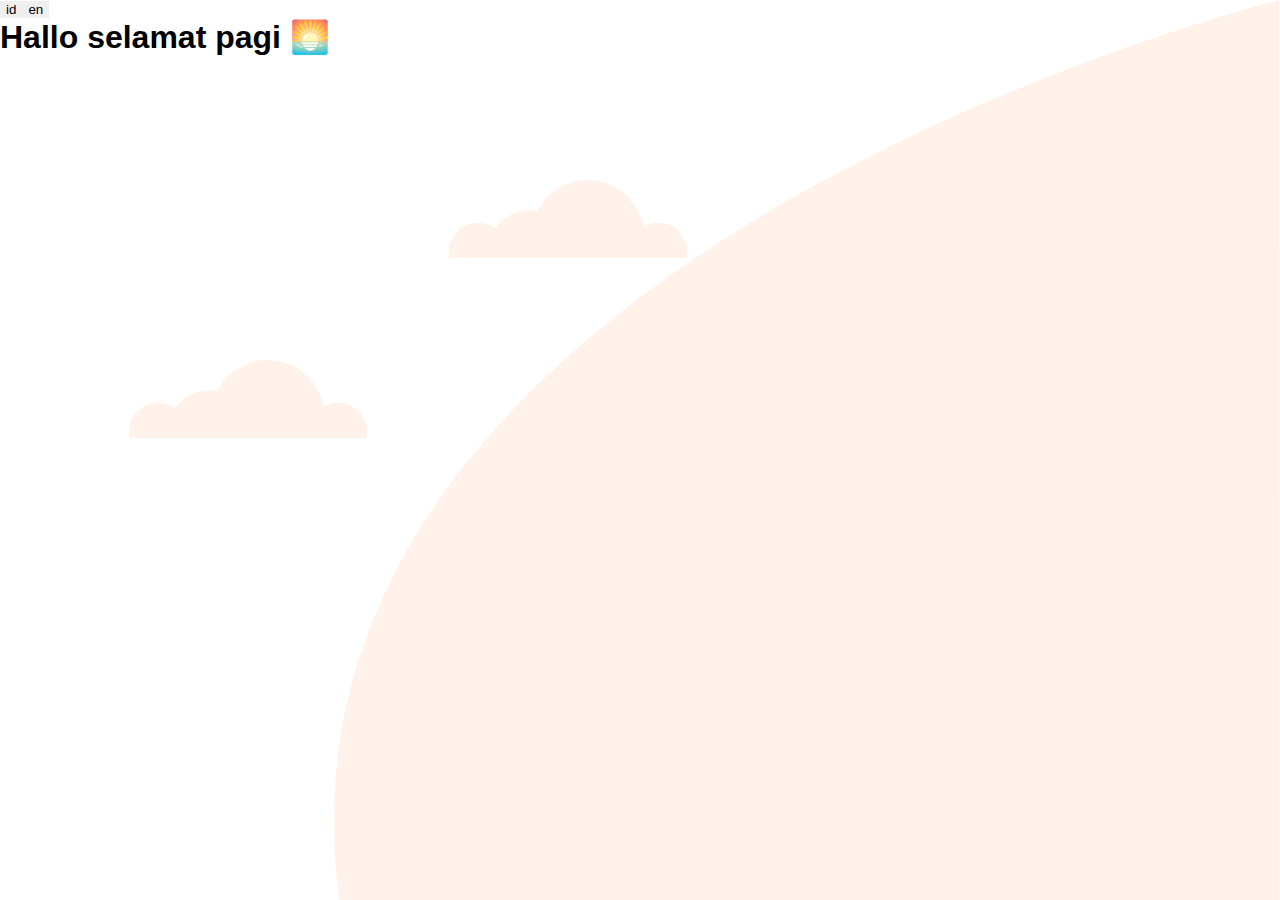
<file: about.html>
<!DOCTYPE html><html><head><link href="https://fonts.googleapis.com/css2?family=Montserrat:wght@700&amp;family=Open+Sans:ital@0;1&amp;display=swap" rel="stylesheet"/><meta name="viewport" content="width=device-width, initial-scale=1.0"/><meta charSet="utf-8"/><meta name="viewport" content="width=device-width"/><meta name="next-head-count" content="2"/><link rel="preload" href="/_next/static/css/3ffc69303fbd14c21d2c.css" as="style"/><link rel="stylesheet" href="/_next/static/css/3ffc69303fbd14c21d2c.css"/><link rel="preload" href="/_next/static/rfWvTqkEAc4q_BCmYdDC0/pages/_app.js" as="script"/><link rel="preload" href="/_next/static/rfWvTqkEAc4q_BCmYdDC0/pages/about.js" as="script"/><link rel="preload" href="/_next/static/runtime/webpack-c212667a5f965e81e004.js" as="script"/><link rel="preload" href="/_next/static/chunks/framework.4dd1003cc9c949c7fcd3.js" as="script"/><link rel="preload" href="/_next/static/chunks/4f0efa7750e5d190da2ebb359e845aef907a9e03.b01e96f45f53cf6063cc.js" as="script"/><link rel="preload" href="/_next/static/runtime/main-844f99ebe8b69925070b.js" as="script"/></head><body><div id="__next"><div><button>id</button><button>en</button><h1>Hallo selamat pagi 🌅</h1></div></div><script id="__NEXT_DATA__" type="application/json">{"props":{"pageProps":{}},"page":"/about","query":{},"buildId":"rfWvTqkEAc4q_BCmYdDC0","nextExport":true,"autoExport":true,"isFallback":false}</script><script nomodule="" src="/_next/static/runtime/polyfills-788a592a52ba46c11fcc.js"></script><script async="" data-next-page="/_app" src="/_next/static/rfWvTqkEAc4q_BCmYdDC0/pages/_app.js"></script><script async="" data-next-page="/about" src="/_next/static/rfWvTqkEAc4q_BCmYdDC0/pages/about.js"></script><script src="/_next/static/runtime/webpack-c212667a5f965e81e004.js" async=""></script><script src="/_next/static/chunks/framework.4dd1003cc9c949c7fcd3.js" async=""></script><script src="/_next/static/chunks/4f0efa7750e5d190da2ebb359e845aef907a9e03.b01e96f45f53cf6063cc.js" async=""></script><script src="/_next/static/runtime/main-844f99ebe8b69925070b.js" async=""></script><script src="/_next/static/rfWvTqkEAc4q_BCmYdDC0/_buildManifest.js" async=""></script><script src="/_next/static/rfWvTqkEAc4q_BCmYdDC0/_ssgManifest.js" async=""></script></body></html>
</file>
<file: _next/static/css/3ffc69303fbd14c21d2c.css>
* {
	transition: all .25s ease-in-out
}

body,
html {
	padding: 0;
	margin: 0;
	font-family: -apple-system, BlinkMacSystemFont, Segoe UI, Roboto, Oxygen, Ubuntu, Cantarell, Fira Sans, Droid Sans, Helvetica Neue, sans-serif;
	position: relative
}

select {
	-webkit-appearance: none;
	-moz-appearance: none;
	appearance: none
}

body {
	background-image: url(/img/element_3.svg);
	background-repeat: no-repeat;
	background-position: 100% 0;
	position: relative
}

body:before {
	top: 20vh;
	left: 35%
}

body:after,
body:before {
	content: "";
	position: absolute;
	width: 240px;
	height: 120px;
	background-image: url(/img/cloud-red.svg);
	background-size: contain;
	background-repeat: no-repeat
}

body:after {
	top: 40vh;
	left: 10%;
	z-index: -1
}

* {
	box-sizing: border-box
}

h1,
h2,
h3,
h4,
h5,
h6,
p {
	margin: 0
}

button {
	border: none;
	cursor: pointer
}

a {
	text-decoration: none;
	color: unset;
	font-family: Open Sans, sans-serif
}

section {
	padding: 48px 96px;
	margin-bottom: 32px
}

section h1.title {
	font-size: 4em;
	color: #3e3e3e;
	position: relative;
	margin-bottom: 56px
}

section h1.title:after {
	content: "";
	width: 160px;
	height: 6px;
	border-radius: 4px;
	background-color: #ee3359;
	position: absolute;
	left: 0;
	bottom: -16px
}

.header {
    width: 100%;
	height: 100px;
	justify-content: space-between;
	position: fixed;
	padding: 0 92px;
    z-index: 99;
    background: white;
}

.brand,
.header {
	display: flex;
	align-items: center
}

.brand {
	color: #2047a8;
	font-family: Montserrat, sans-serif;
	font-weight: 700
}

.header .brand span {
	font-family: Open Sans, sans-serif;
	font-weight: 700;
	font-style: italic;
	color: #d52425;
	margin-left: 4px
}

.header .brand img {
	width: 40px;
	height: 40px;
	-o-object-fit: contain;
	object-fit: contain;
	margin-right: 16px
}

.header nav {
	display: flex;
	justify-content: center;
	position: absolute;
	top: 50%;
	left: 50%;
	transform: translate(-50%, -50%)
}

.header .hamburger {
	display: none
}

.header nav a {
	margin: 0 24px;
	cursor: pointer
}

.btn {
	padding: 16px 32px;
	border-radius: 8px;
	color: #fff;
	font-weight: 700;
	font-family: Montserrat, sans-serif
}

.btn.orange {
	background-color: #f97f34
}

.btn.blue {
	background-color: #3a4aa1
}

.header .right select {
	margin-right: 24px;
	border: none;
	background-color: transparent;
	outline: none;
	padding: 16px 8px;
	font-size: 1em;
	font-weight: 700
}

.hero {
	min-height: calc(100vh - 300px);
	padding: 0 96px;
	display: flex;
	flex-direction: column;
	justify-content: flex-end;
    position: relative;
}
.jarak {
    height: 100px;
}

.hero-content {
	justify-content: space-between;
	align-items: flex-end
}

.hero-banner {
	flex: 1 1;
	color: #3e3e3e;
	padding-bottom: 48px;
	z-index: 2;
}

.hero-banner h1 {
	font-size: 4.2em
}

.hero-banner h3 {
	font-size: 3.2em
}

.hero-image {
	height: 250px;
	width: 250px;
	position: absolute;
	top: 20%;
	right: 100px;
	z-index: -1;
}

.hero-image>.globe {
	width: 100%;
	height: 100%;
	-o-object-fit: cover;
	object-fit: cover
}

.hero-image>.cloud_1 {
	position: absolute;
	top: 30%!important;
	left: 60%!important
}

.hero-image>.cloud_2 {
	position: absolute;
	top: 0!important;
	left: -50%!important;
	bottom: -45px!important;
	right: -90px!important
}

.hero-image>.cloud_3 {
	right: 80px
}

.hero-image>.airplane,
.hero-image>.cloud_3 {
	position: absolute;
	top: unset!important;
	left: unset!important;
	bottom: 15px!important
}

.hero-image>.airplane {
	right: -10%!important;
	bottom: 5%!important
}

.hero-resi {
	margin: 32px 0 56px
}

.hero-resi span {
	position: relative
}

.hero-resi span:before {
	content: "";
	height: 5px;
	width: 20px;
	border-radius: 3px;
	background-color: #ee3359;
	position: absolute;
	top: 50%;
	transform: translateY(-50%)
}

.hero-resi span a {
	color: #f7a2b3;
	margin-left: 32px
}

.resi-input {
	width: 75%;
	padding: 12px;
	border-radius: 10px;
	box-shadow: 5px 5px 20px #f7dccb;
	display: flex;
	align-items: center;
	margin-bottom: 16px;
	background-color: #fff
}

.resi-input * {
	font-size: 1.4em
}

.resi-input input {
	flex: 1 1;
	outline: none;
	border: none;
	padding: 16px 32px;
	letter-spacing: 1.3px
}

.resi-input input::-moz-placeholder {
	-moz-columns: silver;
	column-count: silver
}

.resi-input input:-ms-input-placeholder {
	column-count: silver
}

.resi-input input::-ms-input-placeholder {
	column-count: silver
}

.resi-input input::placeholder {
	-moz-columns: silver;
	column-count: silver
}

.check {
	background-color: #3a4aa1;
	width: 75%;
	border-radius: 0 8px 8px 0;
	padding: 16px;
	display: flex;
	align-items: center;
	justify-content: space-between;
	margin-bottom: 32px
}

.check .btn {
	padding: 32px;
	font-size: 1.3em
}

.check form {
	flex: 1 1;
	display: flex;
	align-items: center;
	justify-content: space-around
}

.check-label {
	display: flex;
	flex-direction: column;
	color: #fff
}

.check-label span {
	font-size: .9em;
	margin-bottom: 8px
}

.check-input {
	font-size: 1.2em;
	border: none;
	background-color: transparent;
	outline: none;
	color: #fff;
	font-weight: 700
}

.how ul {
	list-style: none
}

.how ul li {
	min-height: 120px;
	padding-bottom: 32px;
	position: relative
}

.how ul li span {
	margin-top: 8px;
	display: flex;
	align-items: center;
	color: #f97f34
}

.how ul li span img {
	margin-right: 8px;
	width: 20px;
	height: 20px;
	-o-object-fit: contain;
	object-fit: contain
}

.how ul li:before {
	content: "";
	position: absolute;
	top: 4px;
	left: -48px;
	width: 18px;
	height: 18px;
	border-radius: 10px;
	background-color: #2047a8;
	z-index: 1
}

.how ul li:after {
	content: "";
	position: absolute;
	top: 13px;
	left: -40px;
	width: 0;
	height: 100%;
	border-left: 3px dashed #ffbd69
}

.how ul li:last-child:after {
	border-left: none
}

.how ul li h4 {
	font-size: 1.3em;
	color: #3e3e3e
}

.service {
	display: flex;
	flex-direction: column
}

.service-section {
	flex: 1 1;
	display: flex;
	align-self: center;
	max-width: 1200px;
	flex-wrap: wrap;
	justify-content: space-evenly;
	align-items: center
}

.service-card {
	margin: 48px;
	width: 240px
}

.service-card img {
	width: 100%
}

.service-card h4 {
	text-align: center;
	margin-top: 24px;
	color: #3e3e3e;
	font-size: 1.3em
}

.maps {
	margin: 56px 0
}

.maps,
.maps-view {
	border-radius: 0 16px 16px 0
}

.maps-view {
	width: 90%;
	background-color: #3a4aa1;
	display: flex
}

.maps-view-content {
	flex: 6 1;
	background-color: #fff
}

.maps-view-desc {
	flex: 4 1;
	padding: 56px 48px;
	color: #fff
}

.maps-view-desc h2 {
	line-height: 1.5
}

.maps-view-desc>* {
	margin-bottom: 48px
}

.maps-view-desc>:last-child {
	margin-bottom: 0
}

.aboutus p {
	line-height: 2;
	font-size: 1.4em;
	font-family: Open Sans, sans-serif;
	color: #444
}

.aboutus h3 {
	margin: 56px 0 16px;
	font-size: 2.5em;
	color: #3e3e3e
}

.aboutus ul {
	margin: 0;
	padding: 0 0 0 16px;
	list-style: none
}

.aboutus ul li {
	display: flex;
	align-items: center
}

.aboutus ul li:before {
	content: "";
	background-color: #ee3359;
	display: block;
	min-width: 8px;
	min-height: 8px;
	width: 8px;
	height: 8px;
	max-width: 8px;
	max-height: 8px;
	border-radius: 4px;
	margin-left: -1em;
	margin-right: 1em
}

footer {
	min-height: 400px;
	background-color: #f8f9ff;
	display: flex;
	justify-content: space-between;
	padding: 56px 96px
}

footer>*,
footer>.product .brand {
	margin-bottom: 32px
}

footer>*>h3 {
	font-size: 2em;
	color: #3e3e3e;
	margin-bottom: 24px
}

footer ul {
	list-style: none;
	padding: 0
}

footer ul li {
	padding: 8px 0
}

footer ul li,
footer ul li a {
	display: flex;
	align-items: center
}

footer ul li img {
	height: 24px;
	width: 24px;
	-o-object-fit: contain;
	object-fit: contain;
	margin-right: 16px
}

.credit {
	background-color: #3a4aa1;
	padding: 24px 96px;
	display: flex;
	justify-content: space-between
}

.credit a,
.credit p {
	color: #fff;
	font-weight: 700;
	font-size: .8em;
	letter-spacing: 1px
}

footer .seemore {
	padding: 16px 24px;
	border-radius: 8px;
	background-color: #f97f34;
	color: #fff;
	letter-spacing: 1.1px
}

@media screen and (max-width: 980px) {
	.hero-image {
		top: 30!important;
		right: 0!important;
		left: 0!important;
		margin: 0 auto!important;
	}
	.airplane {
		right: auto!important;
		left: 100px!important;
	}
	.globe {
		right: 0!important;
		left: 0!important;
	}
	.cloud_1 {
		right: 0;
		top: 20%!important;
	}
}

@media screen and (max-width: 760px) {
	.hero {
		min-height: 100vh;
	}
}

@media screen and (max-width: 980px) {
	.hero-image>.cloud_3 {
		right: 50px!important;
	}
}

.modal {
	top: 0;
	left: 0;
	width: 100%;
	height: 100vh;
	padding-top: 5%;
	padding-bottom: 5%;
	background: rgba(0, 0, 0, 0.5);
	box-sizing: border-box;
	position: fixed;
	overflow: auto;
	z-index: 99999;
}

.modal>.container {
	position: absolute;
	left: 50%;
	height: auto;
	transform: translateX(-50%);
	background-color: #fff;
	border-radius: 8px
}

.modal>.container>.bodyContainer {
	background: white;
	width: 80%;
	max-width: 1100px;
	margin: 0 auto;
	padding: 80px 0px;
	box-sizing: border-box;
	text-align: center;
	border-radius: 20px;
	position: relative;
}

.modal>.container>span {
	position: absolute;
	top: -25px;
	right: -25px;
	width: 50px;
	height: 50px;
	background-color: #fff;
	padding: 10px;
	border-radius: 25px;
	cursor: pointer
}

.modal>.container>img {
	width: auto;
	height: 90vh;
	-o-object-fit: cover;
	object-fit: cover;
	border-radius: 8px;
	overflow: hidden
}

.modal>.container>span>img {
	width: 30px;
	height: 30px
}

.address-headline {
	color: #f97f34;
	font-family: Montserrat-Bold;
	font-size: 28pt;
	margin-bottom: 20px
}

.overlay {
	width: 100%;
	height: 100vh;
	padding-top: 5%;
	padding-bottom: 5%;
	background: rgba(0, 0, 0, .5);
	box-sizing: border-box;
	position: fixed;
	overflow: auto
}

.branch {
	text-align: left;
	width: 45%;
	display: inline-block;
	margin-right: 2%;
	margin-left: 2%;
}

.branch p {
	font-size: 10pt;
	margin-top: 20px;
	font-family: Open Sans, sans-serif
}

@media screen and (max-width:800px) {
	.branch {
		width: 100%
	}
}

.branch-headline {
	color: #3a4aa1;
	font-family: Montserrat-Bold;
	font-size: 16pt;
	margin-top: 40px
}

.closepopup {
	position: absolute;
	top: -20px;
	right: -20px;
	cursor: pointer
}

@media screen and (max-width:1090px) {
	.header {
		flex-direction: column;
		align-items: flex-start;
		padding: 0;
		top: 0;
		max-height: 85px;
		transition: all .24s ease
	}
	.header.active {
		background-color: #fff
	}
	.header .brand {
		margin: 24px
	}
	.header .right {
		width: 100%;
		display: flex;
		flex-direction: column;
		align-items: center;
		transform: translateY(-500px)
	}
	.header .right.active {
		transform: translateY(-4px);
        background-color: #fff;
        padding-bottom: 30px;
	}
	.header .right select {
		margin: 0 0 24px
	}
	.header .hamburger {
		display: flex;
		flex-direction: column;
		justify-content: center;
		align-items: center;
		width: 30px;
		height: 30px;
		position: absolute;
		top: 0;
		right: 0;
		margin: 24px;
		cursor: pointer
	}
	.header .hamburger span,
	.header .hamburger span:after,
	.header .hamburger span:before {
		display: block;
		width: 100%;
		height: 3px;
		background-color: #f97f34
	}
	.header .hamburger span {
		position: relative
	}
	.header .hamburger span:after,
	.header .hamburger span:before {
		content: "";
		position: absolute;
		left: 0
	}
	.header .hamburger.active span:after,
	.header .hamburger.active span:before {
		top: 0;
		transform: rotate(0);
		transition: all .25s ease-in-out
	}
	.header .hamburger span:before {
		top: -9px
	}
	.header .hamburger span:after {
		top: 9px
	}
	.header .hamburger.active span {
		background-color: rgba(249, 127, 52, 0)
	}
	.header .hamburger.active span:before {
		transform: rotate(-45deg)
	}
	.header .hamburger.active span:after {
		transform: rotate(45deg)
	}
	.header nav {
		position: static;
		flex-direction: column;
		transform: none;
		width: 100%;
		margin-bottom: 24px
	}
	.header nav a {
		font-family: Montserrat, sans-serif;
		text-align: center;
		font-weight: 700;
		color: #2e2e2e;
		padding: 16px;
		position: relative
	}
	.header nav a:after {
		content: "";
		position: absolute;
		width: 96px;
		height: 12px;
		border-radius: 3px;
		background-color: rgba(249, 127, 52, .3);
		left: 50%;
		bottom: 12px;
		transform: translateX(-50%);
		z-index: -1
	}
	.hero-banner h1 {
		font-size: 3em
	}
	.hero-banner h3 {
		font-size: 2em
	}
	.hero-content {
		flex-direction: column;
		align-items: center;
		justify-content: center
	}
	.hero-image {
		width: 200px;
		height: 200px
	}
	.hero-image>.globe {
		left: 50%!important;
		transform: translateX(-50%)!important
	}
	.hero-image>.cloud_1 {
		left: 20%
	}
	.hero-image>.cloud_2,
	.hero-image>.cloud_3 {
		left: 50%
	}
}

@media screen and (max-width:980px) {
	body:after,
	body:before {
		display: none;
		background-image: unset
	}
	.hero,
	section {
		padding: 0 48px
	}
	.hero-banner {
		text-align: center
	}
	.hero-banner h1 {
		font-size: 2em
	}
	.hero-banner h3 {
		font-size: 1.3em
	}
	.resi-input {
		width: 100%;
		padding: 8px
	}
	.resi-input * {
		font-size: medium
	}
	.resi-input input {
		width: 100%;
		padding: 8px
	}
	.check .btn,
	.resi-input .btn {
		font-size: .9em;
		padding: 16px 24px
	}
	.check {
		width: 90%
	}
	.aboutus h3 {
		font-size: 2em
	}
	.aboutus p {
		font-size: medium
	}
	.maps-view {
		flex-direction: column;
		width: 100%;
		border-radius: 0
	}
	.maps-view-content {
		height: 400px
	}
	.maps-view-desc {
		padding: 32px
	}
	.maps-view-desc h2 {
		font-size: 1em
	}
	.maps-view-desc>* {
		margin-bottom: 32px
	}
	footer {
		flex-direction: column;
		padding: 32px 48px
	}
	.credit {
		padding: 24px 48px
	}
}

@media screen and (max-width:640px) {
	.hero,
	section {
		padding: 0 24px
	}
	footer {
		padding: 24px
	}
	.hero-image {
		transform: translateY(-100px)!important
	}
	.hero-banner {
		padding: 32px;
		border-radius: 8px;
		background-color: rgba(249, 127, 52, .85)
	}
	.hero-banner * {
		color: #fff
	}
	.hero-banner h1 {
		margin-bottom: 16px
	}
	.check {
		width: 100%;
		border-radius: 0
	}
	.check,
	.check form {
		flex-direction: column
	}
	.check form {
		align-items: flex-start
	}
	.check-label {
		margin-bottom: 24px
	}
	.credit {
		padding: 24px
	}
}

@media screen and (max-width:460px) {
	.resi-input {
		display: flex;
		flex-direction: column;
		background-color: hsla(0, 0%, 100%, 0)
	}
	.resi-input input {
		border-radius: 8px;
		padding: 16px;
		margin-bottom: 16px;
		background-color: #fff
	}
}

;
.hero-image {
	transition: all 0s;
}

.hero-image img {
	transition: all 0s;
}

@media screen and (max-width: 800px) {
	.modal>.container {
		width: 94%;
		height: auto;
	}
	.modal .container img {
		width: 100%;
		height: auto;
	}
}
</file>
